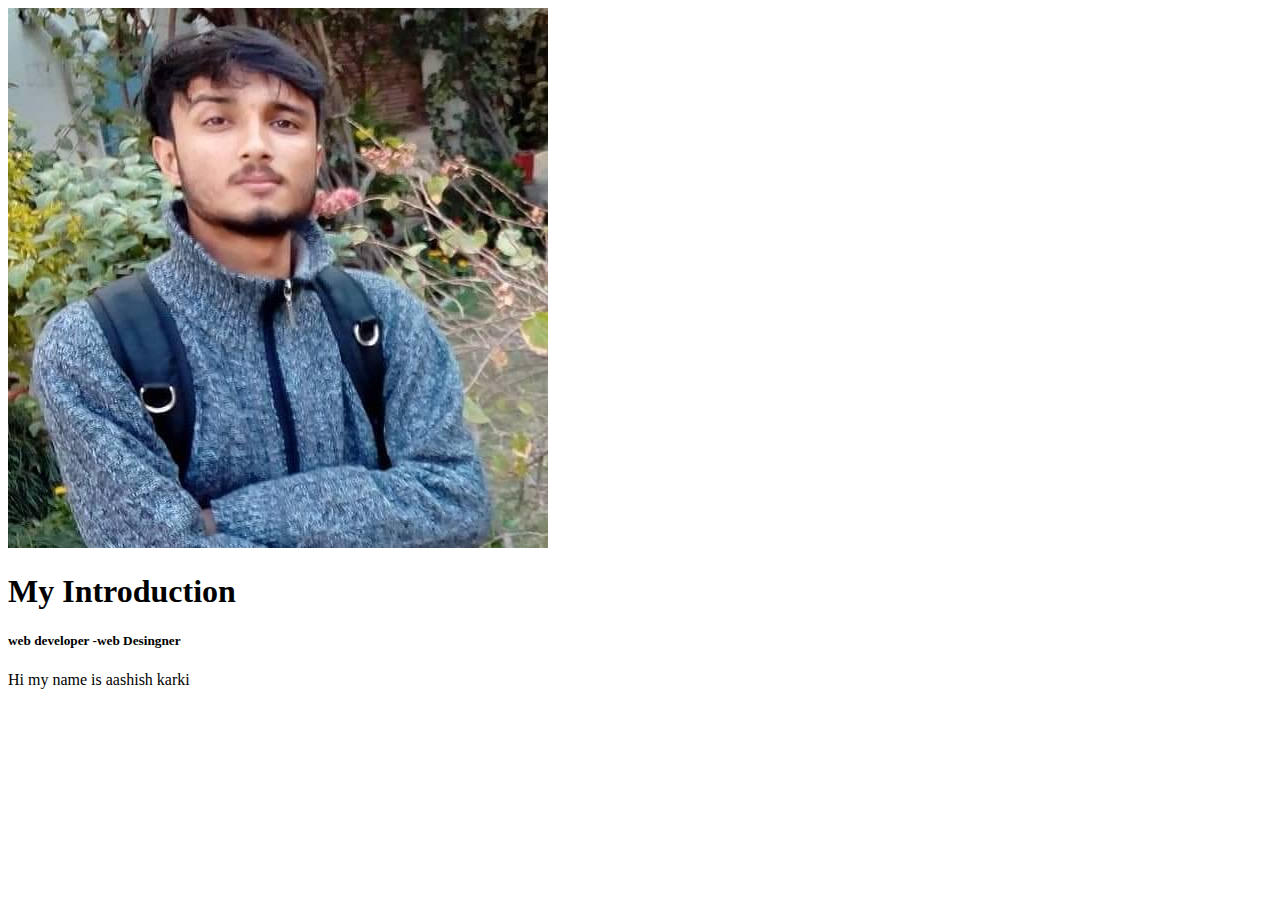
<file: website/about.html>
<!DOCTYPE html>
<html lang="en">

<head>
    <meta charset="UTF-8">
    <meta name="viewport" content="width=device-width, initial-scale=1.0">
    <meta http-equiv="X-UA-Compatible" content="ie=edge">
    <title>Document</title>
</head>

<body>
    <div class="box">
        <img src="aashish.jpg" alt="" class="box-img">
        <h1>My Introduction</h1>
        <h5>web developer -web Desingner</h5>
        <p>Hi my name is aashish karki</p>
    </div>
</body>

</html>
</file>
